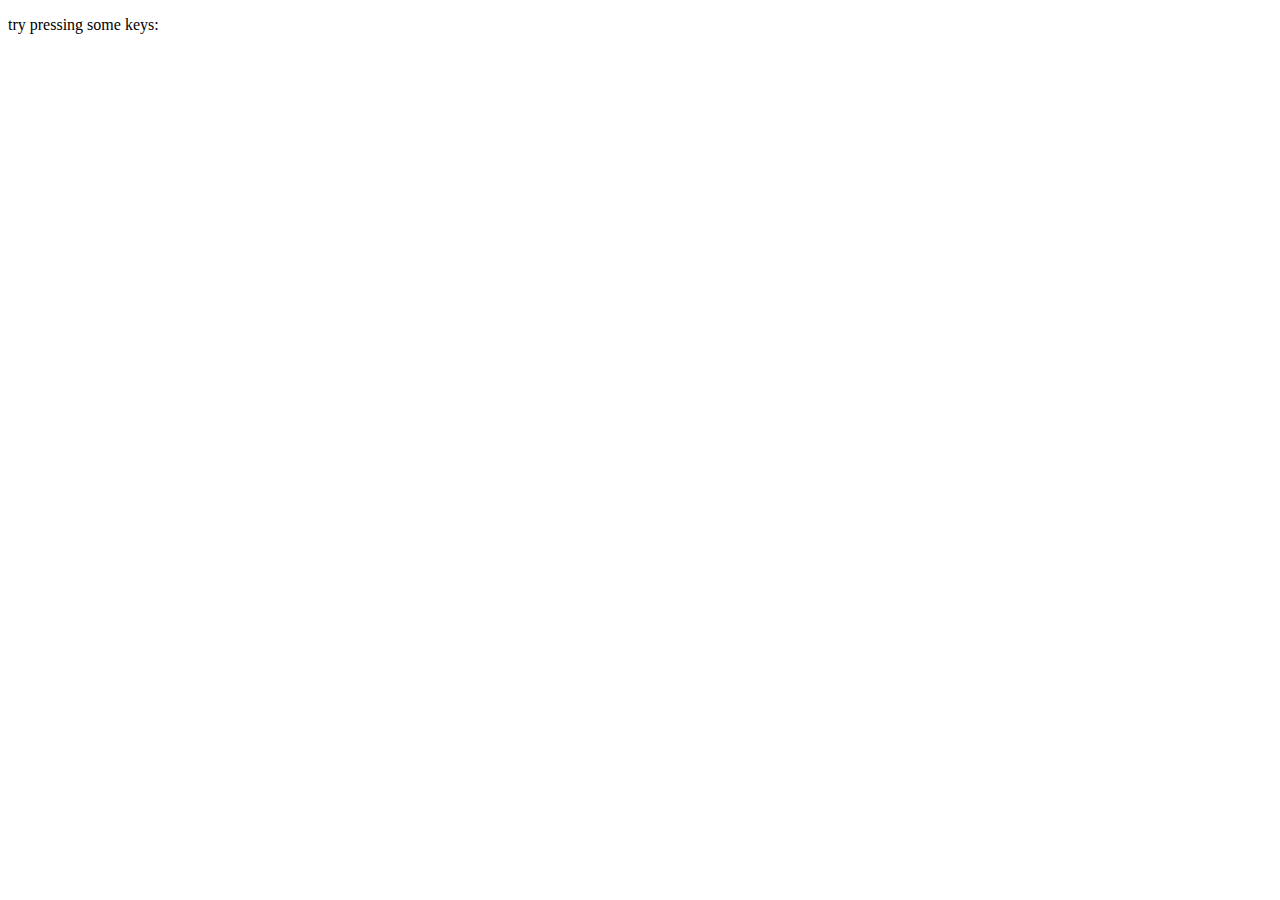
<file: test.html>
<!DOCTYPE html>
<html lang="">

<head>
	<meta charset="">
	<meta name="viewport" content="width=, initial-scale=">
	<title></title>
</head>

<body>
	<div class="d-flex h-100">
		<p>try pressing some keys:</p>
		<p id="log"></p>
	</div>
	<script>
		document.addEventListener('keydown', logKey);
    	function logKey(e) {
      	log.textContent += " " + e.code;
    	}
	</script>
</body>

</html>
</file>
